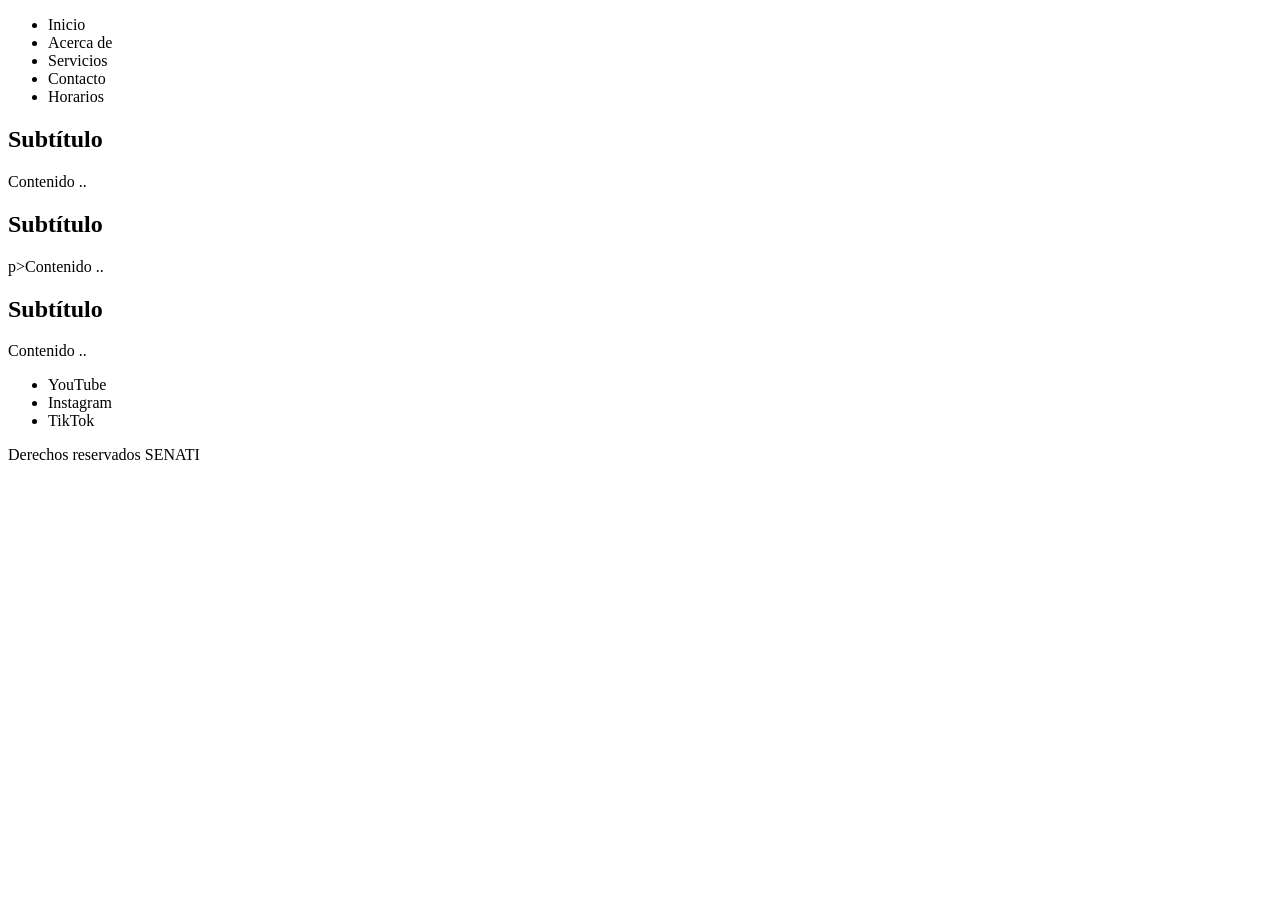
<file: index.html>
<!DOCTYPE html>
<html lang="es">
<head>
  <meta charset="UTF-8">
  <meta name="viewport" content="width=device-width, initial-scale=1.0">
  <title>SENATI</title>
</head>
<body>
      <!-- web semántica -->

    <header>
      <nav>
        <ul>
          <li>Inicio</li>
          <li>Acerca de</li>
          <li>Servicios</li>
          <li>Contacto</li>
          <li>Horarios</li>
        </ul>
      </nav>
    </header>

    <main>
      <section></section>
      <section>
        <article>
          <h2>Subtítulo</h2>
          <p>Contenido .. </p>
        </article>
        <h2>Subtítulo</h2>
        p>Contenido .. </p>
        <article>
          <h2>Subtítulo</h2>
          <p>Contenido .. </p>
        </article>
      </section>

      <section></section>
    </main>

  <footer>
    <ul>
      <li>YouTube</li>
      <li>Instagram</li>
      <li>TikTok</li>
    </ul>
    <p>Derechos reservados SENATI</p>
  </footer>
  
</body>
</html>
</file>
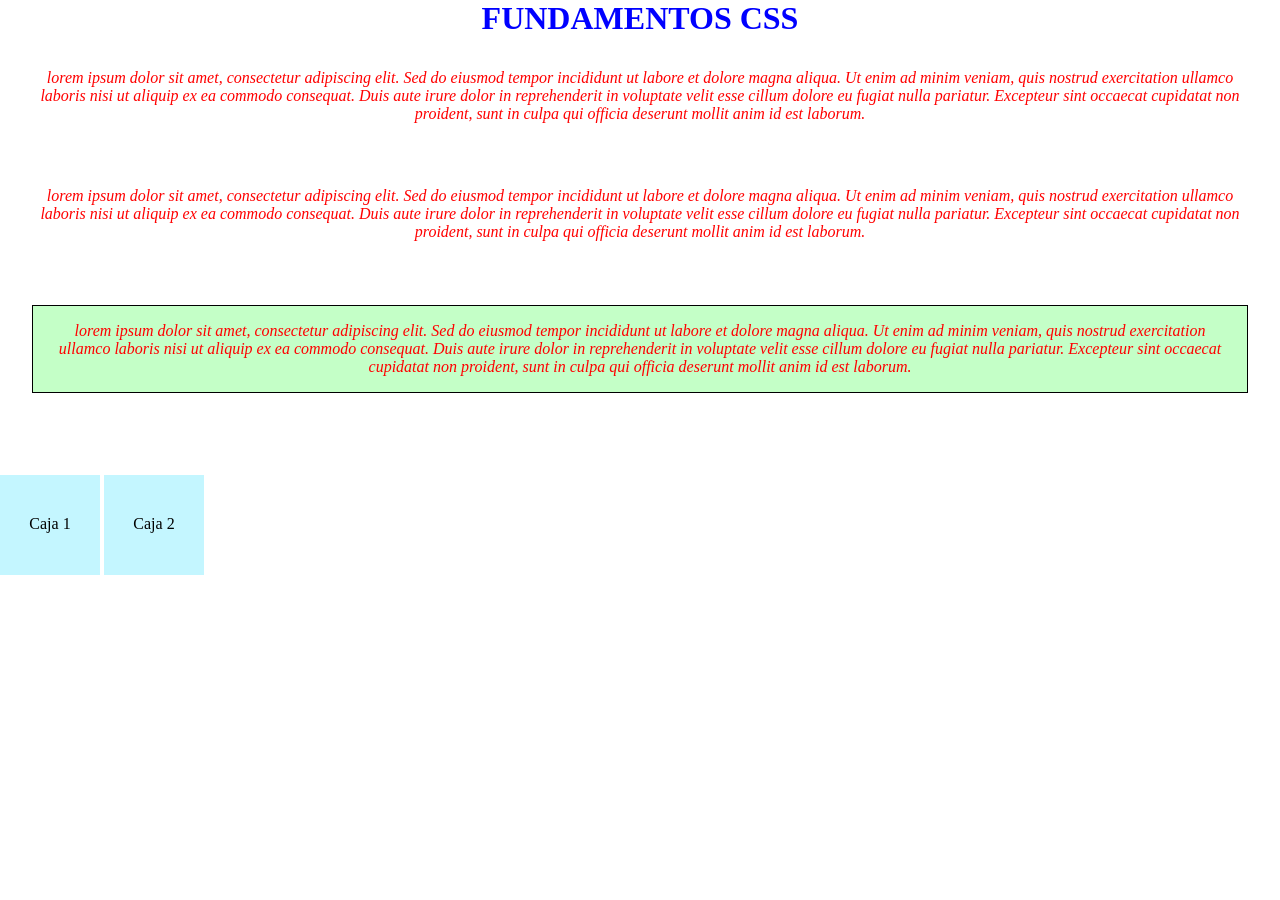
<file: practica-estilos.html>
<!DOCTYPE html>
<html lang="es">
<head>
  <meta charset="UTF-8">
  <meta name="viewport" content="width=device-width, initial-scale=1.0">
  <title>Document</title>
</head>
<body>
  <!-- CSS : Hojas de estilos en cascada -->
  <!-- selector: {}   -->
  <!--¿ que es un selector?  = a quien le afecta los atributos estilos-->
  <!-- etiqueta {}, una clase{}, un identificador{} -->

<style>
* {
    margin: 0;
    padding: 0;
    border:0; /*tamaño de la caja*/
  }

  /*solo se aplica una vez, se usa # */
  #titulo {
    color: blue;  /*color de la letra*/
    text-align: center; /*alinear horizontalmente*/
    text-transform: uppercase; /*mayusculas*/
    font-weight: bold; /*negrita*/
  }

  /* le afecta a todos los elementos de la etiqueta p */
  p {
    color: red;
    text-align: center; /*alinear horizontalmente*/
    font-style: italic; /* cursiva */
    margin: 2em; /*espacio externo*/
    margin-bottom: 4em; /*espacio externo inferior*/
  }

  /*clase que se puede heredarse muchas veces, se usa . */
  .importante {
    background-color: rgb(196, 255, 199);
    border: 1px solid black; /*dotted, dashed, solid, double, groove, ridge, inset, outset */
    padding: 1em; /*Espacio interno*/
  }
  .caja { 
      background-color: rgb(196, 246, 255);
      width:  100px;   /*alto y ancho de la caja*/
      height: 60px; /*alto y ancho de la caja*/
      text-align: center; 
       /* border: 1px solid black; */
      display: inline-block; /*alinear horizontalmente*/
      padding-top : 40px; /*Espacio interno*/
  }

  .fondoimg{
    background-image: url('./images/images\ \(5\).jpg');
    background-size: auto; /*cubre todo el contenedor*/
    background-position:center; /*centrar la imagen*/
  }
</style>

<h1 id="titulo">Fundamentos CSS </h1>

  <!-- atributo :valor ; atributo ; valor;  -->
  <p> 
    lorem ipsum dolor sit amet, consectetur adipiscing elit. Sed do eiusmod tempor incididunt ut labore et dolore magna aliqua. 
    Ut enim ad minim veniam, quis nostrud exercitation ullamco laboris nisi ut aliquip ex ea commodo consequat. Duis aute irure dolor 
    in reprehenderit in voluptate velit esse cillum dolore eu fugiat nulla pariatur. Excepteur sint occaecat
    cupidatat non proident, sunt in culpa qui officia deserunt mollit anim id est laborum.
  </p>

  <p>
    lorem ipsum dolor sit amet, consectetur adipiscing elit. Sed do eiusmod tempor incididunt ut labore et dolore magna aliqua. 
    Ut enim ad minim veniam, quis nostrud exercitation ullamco laboris nisi ut aliquip ex ea commodo consequat. Duis aute irure dolor 
    in reprehenderit in voluptate velit esse cillum dolore eu fugiat nulla pariatur. Excepteur sint occaecat
    cupidatat non proident, sunt in culpa qui officia deserunt mollit anim id est laborum.
  </p>

  <p class="importante">

    lorem ipsum dolor sit amet, consectetur adipiscing elit. Sed do eiusmod tempor incididunt ut labore et dolore magna aliqua. 
    Ut enim ad minim veniam, quis nostrud exercitation ullamco laboris nisi ut aliquip ex ea commodo consequat. Duis aute irure dolor 
    in reprehenderit in voluptate velit esse cillum dolore eu fugiat nulla pariatur. Excepteur sint occaecat
    cupidatat non proident, sunt in culpa qui officia deserunt mollit anim id est laborum.
  </p>

  <hr> <!-- linea horizontal -->
  <br> <!-- salto de linea -->

  <div class="caja"> 
    Caja 1
  </div>

  <div class="caja">
    Caja 2
  </div>
  
</body>
</html>
</file>
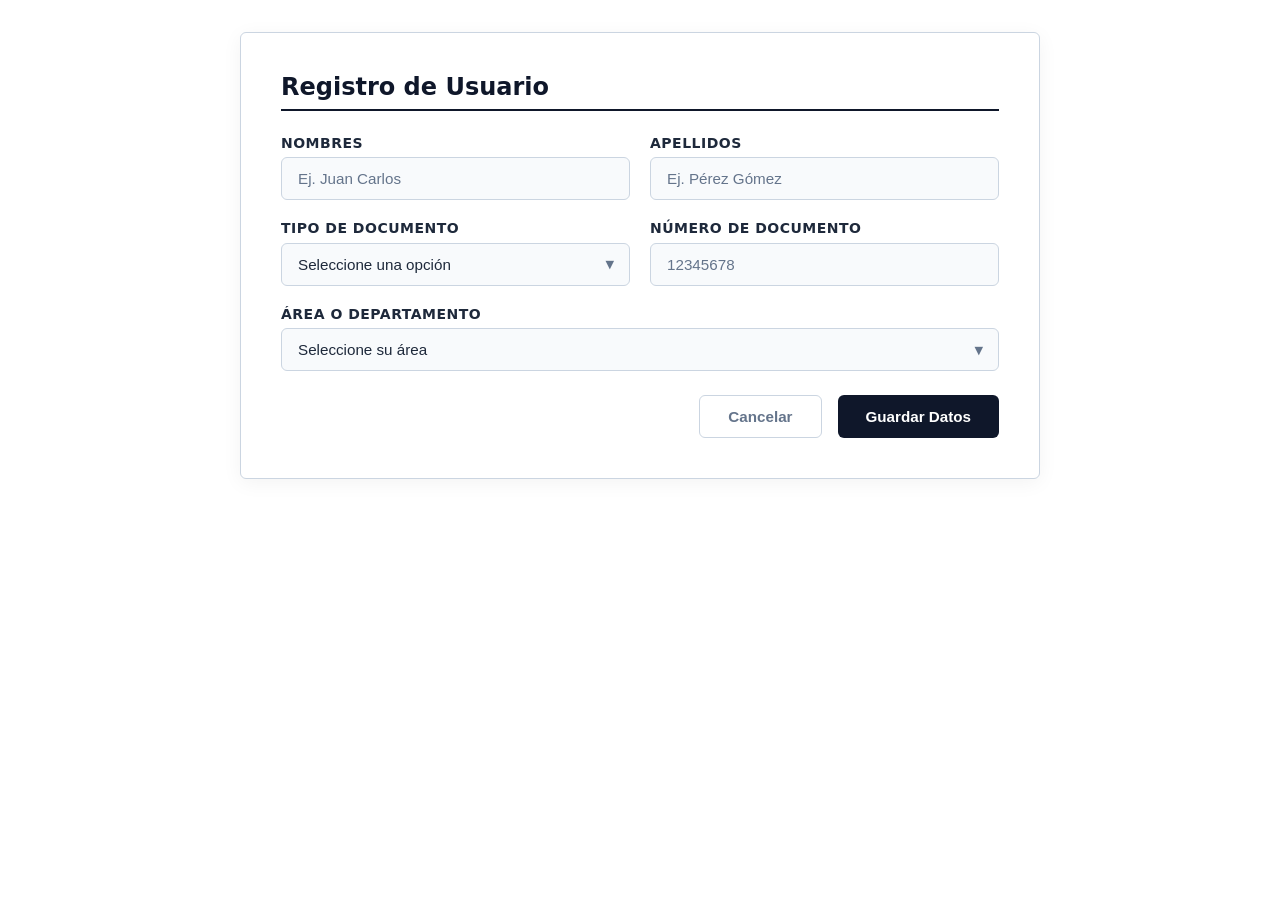
<file: practica-fromulario.html>
<!DOCTYPE html>
<html lang="es">
<head>
  <meta charset="UTF-8">
  <meta name="viewport" content="width=device-width, initial-scale=1.0">
  <title>Formulario Plano y Elegante</title>
  <link rel="stylesheet" href="CSS/estilos-formularios.css">
</head>
<body>

  <div class="form-container">
    <h2 class="form-title">Registro de Usuario</h2>
    
    <form action="#" method="POST">
      <div class="form-grid">
        
        <!-- Campo Input Text -->
        <div class="form-group">
          <label class="form-label" for="nombres">Nombres</label>
          <input type="text" id="nombres" class="form-input" placeholder="Ej. Juan Carlos" required>
        </div>

        <!-- Campo Input Text -->
        <div class="form-group">
          <label class="form-label" for="apellidos">Apellidos</label>
          <input type="text" id="apellidos" class="form-input" placeholder="Ej. Pérez Gómez" required>
        </div>

        <!-- Campo Select -->
        <div class="form-group">
          <label class="form-label" for="documento-tipo">Tipo de Documento</label>
          <div class="form-select-wrapper">
            <select id="documento-tipo" class="form-select" required>
              <option value="" disabled selected>Seleccione una opción</option>
              <option value="dni">DNI / Documento de Identidad</option>
              <option value="pasaporte">Pasaporte</option>
              <option value="ce">Carnet de Extranjería</option>
            </select>
          </div>
        </div>

        <!-- Campo Input Text -->
        <div class="form-group">
          <label class="form-label" for="documento-num">Número de Documento</label>
          <input type="text" id="documento-num" class="form-input" placeholder="12345678" required>
        </div>

        <!-- Campo Select ocupando ancho completo -->
        <div class="form-group full-width">
          <label class="form-label" for="cargo">Área o Departamento</label>
          <div class="form-select-wrapper">
            <select id="cargo" class="form-select" required>
              <option value="" disabled selected>Seleccione su área</option>
              <option value="ti">Tecnología de la Información</option>
              <option value="administracion">Administración y Finanzas</option>
              <option value="operaciones">Operaciones y Logística</option>
            </select>
          </div>
        </div>

      </div>

      <!-- Botones de Acción -->
      <div class="form-actions">
        <button type="button" class="btn btn-secondary">Cancelar</button>
        <button type="submit" class="btn btn-primary">Guardar Datos</button>
      </div>
    </form>
  </div>

</body>
</html>
</file>
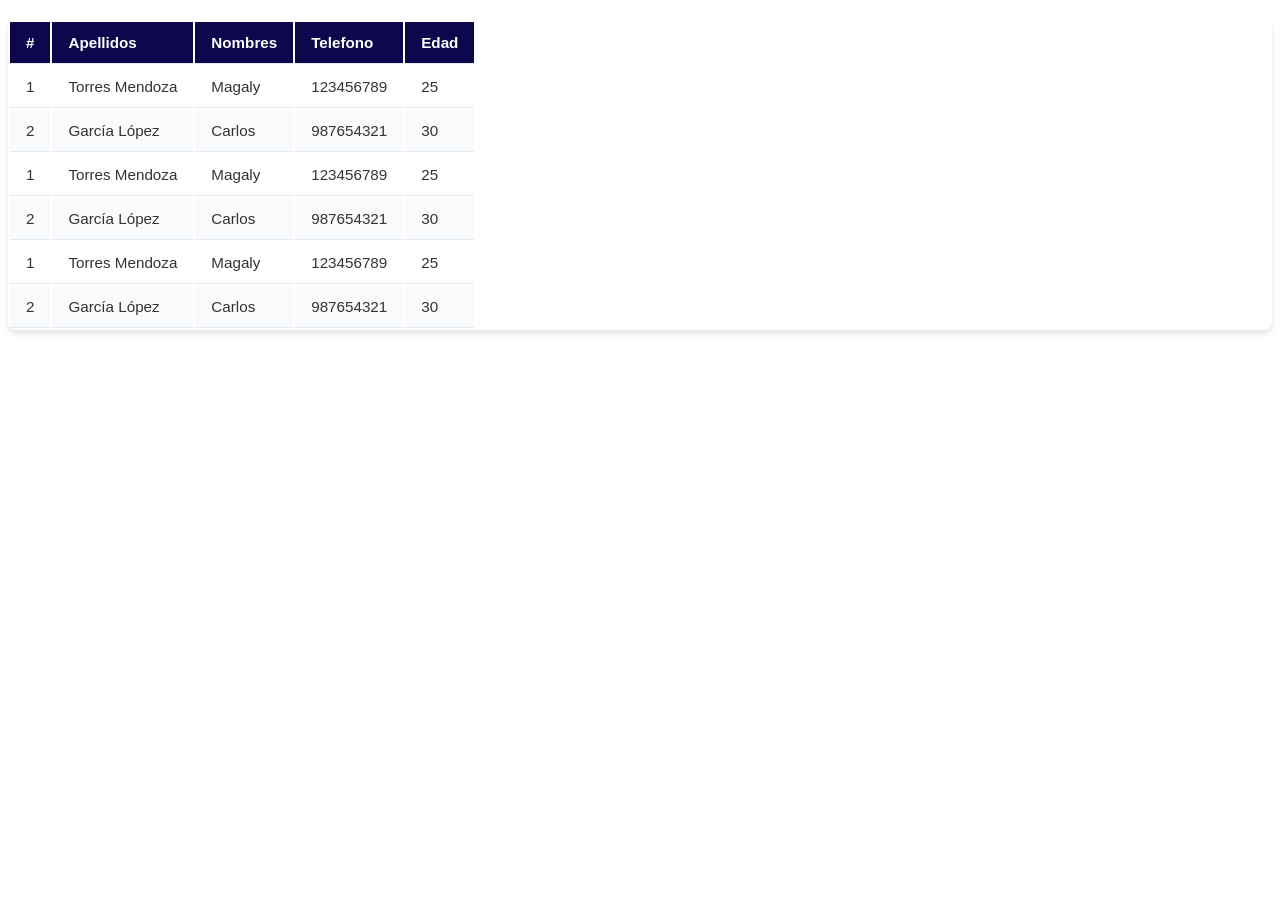
<file: practica-tablas.html>
<!DOCTYPE html>
<html lang="es">
<head>
  <meta charset="UTF-8">
  <meta name="viewport" content="width=device-width, initial-scale=1.0">
  <title>Document</title>
  <link rel="stylesheet" href="./CSS/estilos-tablas.css">
</head>
<body>

  <div class="custom-table">
  <table>
    <thead>
      <tr>
        <th>#</th>
        <th>Apellidos</th>
        <th>Nombres</th>
        <th>Telefono</th>
        <th>Edad</th>
      </tr>
    </thead>
    <tbody>
      <tr>
        <td>1</td>
        <td>Torres Mendoza </td>
        <td>Magaly</td>
        <td>123456789</td>
        <td>25</td>
      </tr>
      <tr>
        <td>2</td>
        <td>García López </td>
        <td>Carlos</td>
        <td>987654321</td>
        <td>30</td>
        <tr>
        <td>1</td>
        <td>Torres Mendoza </td>
        <td>Magaly</td>
        <td>123456789</td>
        <td>25</td>
      </tr>
      <tr>
        <td>2</td>
        <td>García López </td>
        <td>Carlos</td>
        <td>987654321</td>
        <td>30</td><tr>
        <td>1</td>
        <td>Torres Mendoza </td>
        <td>Magaly</td>
        <td>123456789</td>
        <td>25</td>
      </tr>
      <tr>
        <td>2</td>
        <td>García López </td>
        <td>Carlos</td>
        <td>987654321</td>
        <td>30</td>
      </tr>
    </tbody>
  </table>
</body>
</html>
</file>
<file: CSS/estilos-formularios.css>
/* =========================================================
   VARIABLES DE DISEÑO PLANO Y ELEGANTE
   ========================================================= */
:root {
  --primary-color: #0f172a;        /* Slate oscuro para acentos principales */
  --accent-color: #2563eb;         /* Azul activo para el estado de enfoque (Focus) */
  --accent-soft: rgba(37, 99, 235, 0.12); /* Sombra plana para control activo */
  
  --bg-form: #ffffff;             /* Fondo del contenedor */
  --bg-input: #f8fafc;            /* Fondo neutro plano de los controles */
  --bg-input-focus: #ffffff;      /* Fondo al seleccionar/enfocar */
  
  --border-color: #cbd5e1;        /* Borde gris tenue por defecto */
  --border-focus: #2563eb;        /* Borde resaltado al enfocar */
  
  --text-main: #1e293b;           /* Texto principal */
  --text-muted: #64748b;          /* Texto secundario / Placeholders */
  
  --radius: 6px;                  /* Bordes ligeramente redondeados (Elegante) */
  --transition: all 0.2s ease-in-out;
}

/* Restablecimiento general para formularios */
*, *::before, *::after {
  box-sizing: border-box;
}

/* =========================================================
   ESTRUCTURA Y RESPONSIVIDAD DEL FORMULARIO
   ========================================================= */
.form-container {
  max-width: 800px;
  margin: 2rem auto;
  padding: 2.5rem;
  background-color: var(--bg-form);
  border: 1px solid var(--border-color);
  border-radius: var(--radius);
  box-shadow: 0 4px 20px rgba(0, 0, 0, 0.05); /* Sombra muy tenue y plana */
  font-family: 'Segoe UI', system-ui, -apple-system, sans-serif;
}

.form-title {
  margin-top: 0;
  margin-bottom: 1.5rem;
  color: var(--primary-color);
  font-size: 1.5rem;
  font-weight: 600;
  border-bottom: 2px solid var(--primary-color);
  padding-bottom: 0.5rem;
}

/* Grid Responsivo para los campos */
.form-grid {
  display: grid;
  grid-template-columns: repeat(2, 1fr); /* 2 columnas en pantallas medianas/grandes */
  gap: 1.25rem;
}

.form-group {
  display: flex;
  flex-direction: column;
}

/* Clase para campos que ocupan todo el ancho */
.form-group.full-width {
  grid-column: 1 / -1;
}

/* Adaptación a pantallas pequeñas (Mobile) */
@media (max-width: 640px) {
  .form-grid {
    grid-template-columns: 1fr; /* 1 sola columna en celulares */
  }
  .form-container {
    padding: 1.5rem;
    margin: 1rem;
  }
}

/* =========================================================
   ETIQUETAS (LABELS)
   ========================================================= */
.form-label {
  margin-bottom: 0.4rem;
  font-size: 0.875rem;
  font-weight: 600;
  color: var(--text-main);
  text-transform: uppercase;
  letter-spacing: 0.5px;
}

/* =========================================================
   CONTROLES: INPUT TEXT Y SELECT
   ========================================================= */
.form-input,
.form-select {
  width: 100%;
  padding: 0.75rem 1rem;
  font-size: 0.95rem;
  color: var(--text-main);
  background-color: var(--bg-input);
  border: 1.5px solid var(--border-color);
  border-radius: var(--radius);
  outline: none;
  transition: var(--transition);
  appearance: none; /* Elimina estilos nativos del sistema */
}

.form-input::placeholder {
  color: var(--text-muted);
}

/* Personalización del icono en la lista desplegable (Select) */
.form-select-wrapper {
  position: relative;
}

.form-select-wrapper::after {
  content: '▼';
  font-size: 0.7rem;
  color: var(--text-muted);
  position: absolute;
  right: 1rem;
  top: 50%;
  transform: translateY(-50%);
  pointer-events: none;
}

/* =========================================================
   ÉNFASIS EN EL CONTROL ACTIVO (:focus / :focus-visible)
   ========================================================= */
.form-input:focus,
.form-select:focus {
  background-color: var(--bg-input-focus);
  border-color: var(--border-focus);
  /* Énfasis plano: Sombra dura o resalte limpio alrededor del control activo */
  box-shadow: 0 0 0 4px var(--accent-soft);
  transform: translateY(-1px); /* Elevación sutil al enfocar */
}

/* Cambia la etiqueta del control activo */
.form-group:focus-within .form-label {
  color: var(--accent-color);
}

/* =========================================================
   BOTONES (BUTTON)
   ========================================================= */
.form-actions {
  display: flex;
  justify-content: flex-end;
  gap: 1rem;
  margin-top: 1.5rem;
}

.btn {
  padding: 0.75rem 1.75rem;
  font-size: 0.95rem;
  font-weight: 600;
  border-radius: var(--radius);
  border: none;
  cursor: pointer;
  transition: var(--transition);
  outline: none;
  display: inline-flex;
  align-items: center;
  justify-content: center;
}

/* Botón Primario */
.btn-primary {
  background-color: var(--primary-color);
  color: #ffffff;
}

.btn-primary:hover {
  background-color: var(--accent-color);
  transform: translateY(-1px);
}

/* Botón Secundario / Cancelar */
.btn-secondary {
  background-color: transparent;
  color: var(--text-muted);
  border: 1.5px solid var(--border-color);
}

.btn-secondary:hover {
  background-color: var(--bg-input);
  color: var(--text-main);
}

/* Énfasis en el botón al ser enfocado con teclado (Enter / Tab) */
.btn:focus-visible {
  box-shadow: 0 0 0 4px var(--accent-soft);
  border-color: var(--accent-color);
}
</file>
<file: CSS/estilos-tablas.css>
/* Configuración y diseño general de la tabla */
.custom-table { /* Clase para aplicar estilos a la tabla */
  width: 100%;
  border-collapse: collapse; /* Elimina espacios dobles entre bordes */
  margin: 20px 0;
  font-family: 'Segoe UI', Tahoma, Geneva, Verdana, sans-serif;
  font-size: 0.95rem;
  color: #333333;
  box-shadow: 0 4px 6px rgba(0, 0, 0, 0.1); /* Sombra suave para dar relieve */
  border-radius: 8px;
  overflow: hidden; /* Asegura que las esquinas redondeadas apliquen a la tabla */
}

/* Estilos para el encabezado (th) */
.custom-table thead tr { /* Encabezado de la tabla */
  background-color: #0d084e; /* Color azul oscuro/gris elegante */
  color: #ffffff;
  text-align: left;
  font-weight: 600;
}

.custom-table th,
.custom-table td {
  padding: 12px 16px;
  border-bottom: 1px solid #e2e8f0; /* Línea divisoria sutil */
}

/* Filas cebreadas (Zebra Striping) */
.custom-table tbody tr:nth-child(even) {
  background-color: #f8fafc; /* Color intercalado sutil */
}

.custom-table tbody tr:nth-child(odd) {
  background-color: #ffffff;
}

/* Efecto Hover sobre la fila activa */
.custom-table tbody tr {
  transition: background-color 0.2s ease-in-out; /* Animación suave al pasar el cursor */
}

.custom-table tbody tr:hover {
  background-color: #e2e8f0; /* Color de resalte para la fila activa */
  cursor: pointer;
}
</file>
